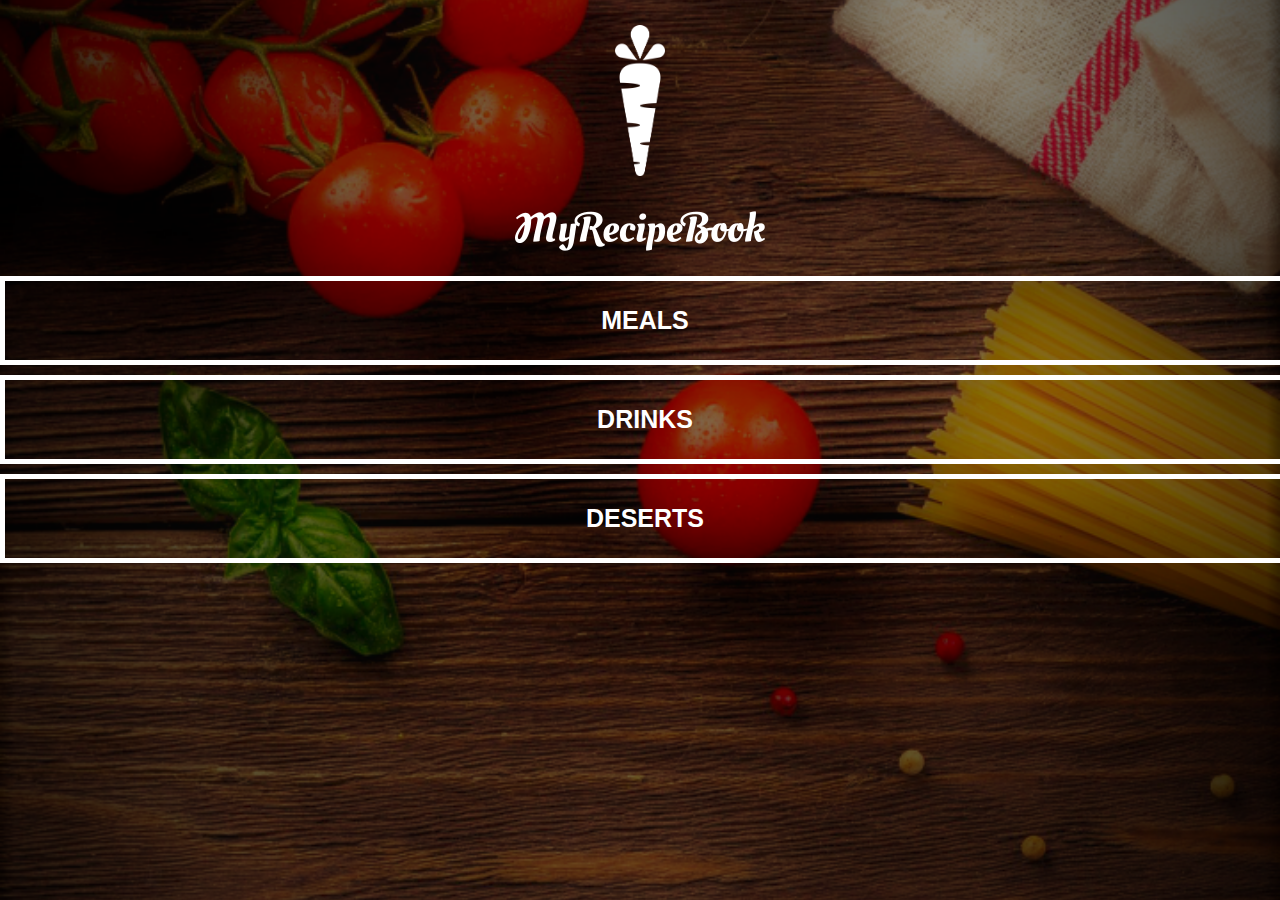
<file: index.html>
<!DOCTYPE html>
<html>
    <head>
        <title>My Recipe Book</title>
        <link rel="stylesheet" href="style.css">
    </head>

    <body class="body-home">
        <div id="home">


          <img src="images/logo-img.png" id="home-logo-img">
          <img src="images/logo-text.png" id="home-logo-text">

            <div class="home-menu">

             <a href="meals.html"class="home-menu-item">

              <p>Meals</p>

             </a>
             <a href="drinks .html"class="home-menu-item">
                 
                <p>Drinks</p>

               </a>
               <a href="desert.html"class="home-menu-item">
                 
                <p>Deserts</p>

               </a>

            </div>

        </div>

    </body>

</html>
</file>
<file: style.css>
html {
  height: 100%;
}

body {
     font-family: sans-serif;

     margin: 0;
     padding: 0;

      height: 100%;
}

.body-home{
     background-image: url('images/background-01-port.png');
     background-position: center;
     background-attachment: fixed;
     background-repeat: no-repeat;
     background-size: cover;
}
.body-meals {
  background-image: url('images/background-01-port.png');
     background-position: center;
     background-attachment: fixed;
     background-repeat: no-repeat;
     background-size: cover;
}
  


/*==========HOME PAGE==========*/
  #home-logo-img {
    width: 50px;
    display: block;
    margin: auto;
    padding: 25px 10px 10px 10px;

  }

  #home-logo-text {
    width: auto;
    display: block;
    margin: auto;
    padding: 25px;

  }
 /*=====HOME-PAGE MENU=====*/

 .home-menu-item{
  text-decoration: none;
  text-transform: uppercase;
  color: #ffffff;
  font-size: 25px;
  font-weight: bold;
  text-align: center;
  border: 5px solid #ffffff;
  
  display: block;
  margin: auto;
  margin-bottom: 10px;
  width: 100%
 
 }

 /*==========HOME PAGE==========*/

 /*====== HOME PAGE MENU=====*/

 .meals-list a{
   text-decoration: none;
 }

 .meals-list-item{
   border: 5px solid #1a1a1a;
   margin: 10px; 
 }

 .meals-list-item h1 {
   font-weight: bold;
   font-size: 20px;
   color: #1a1a1a;
   padding-left: 10px;
   
 }
 .meals-list-item i {
   float: right;
   color: #1a1a1a;
   padding: right 10px; 

 }

 
 .meals-list-item p {
   font-size: 15px;
   font-style: italic;
   color: #4d4d4d;
   margin-top: -7px;
   padding-left: 10px;
 }
</file>
